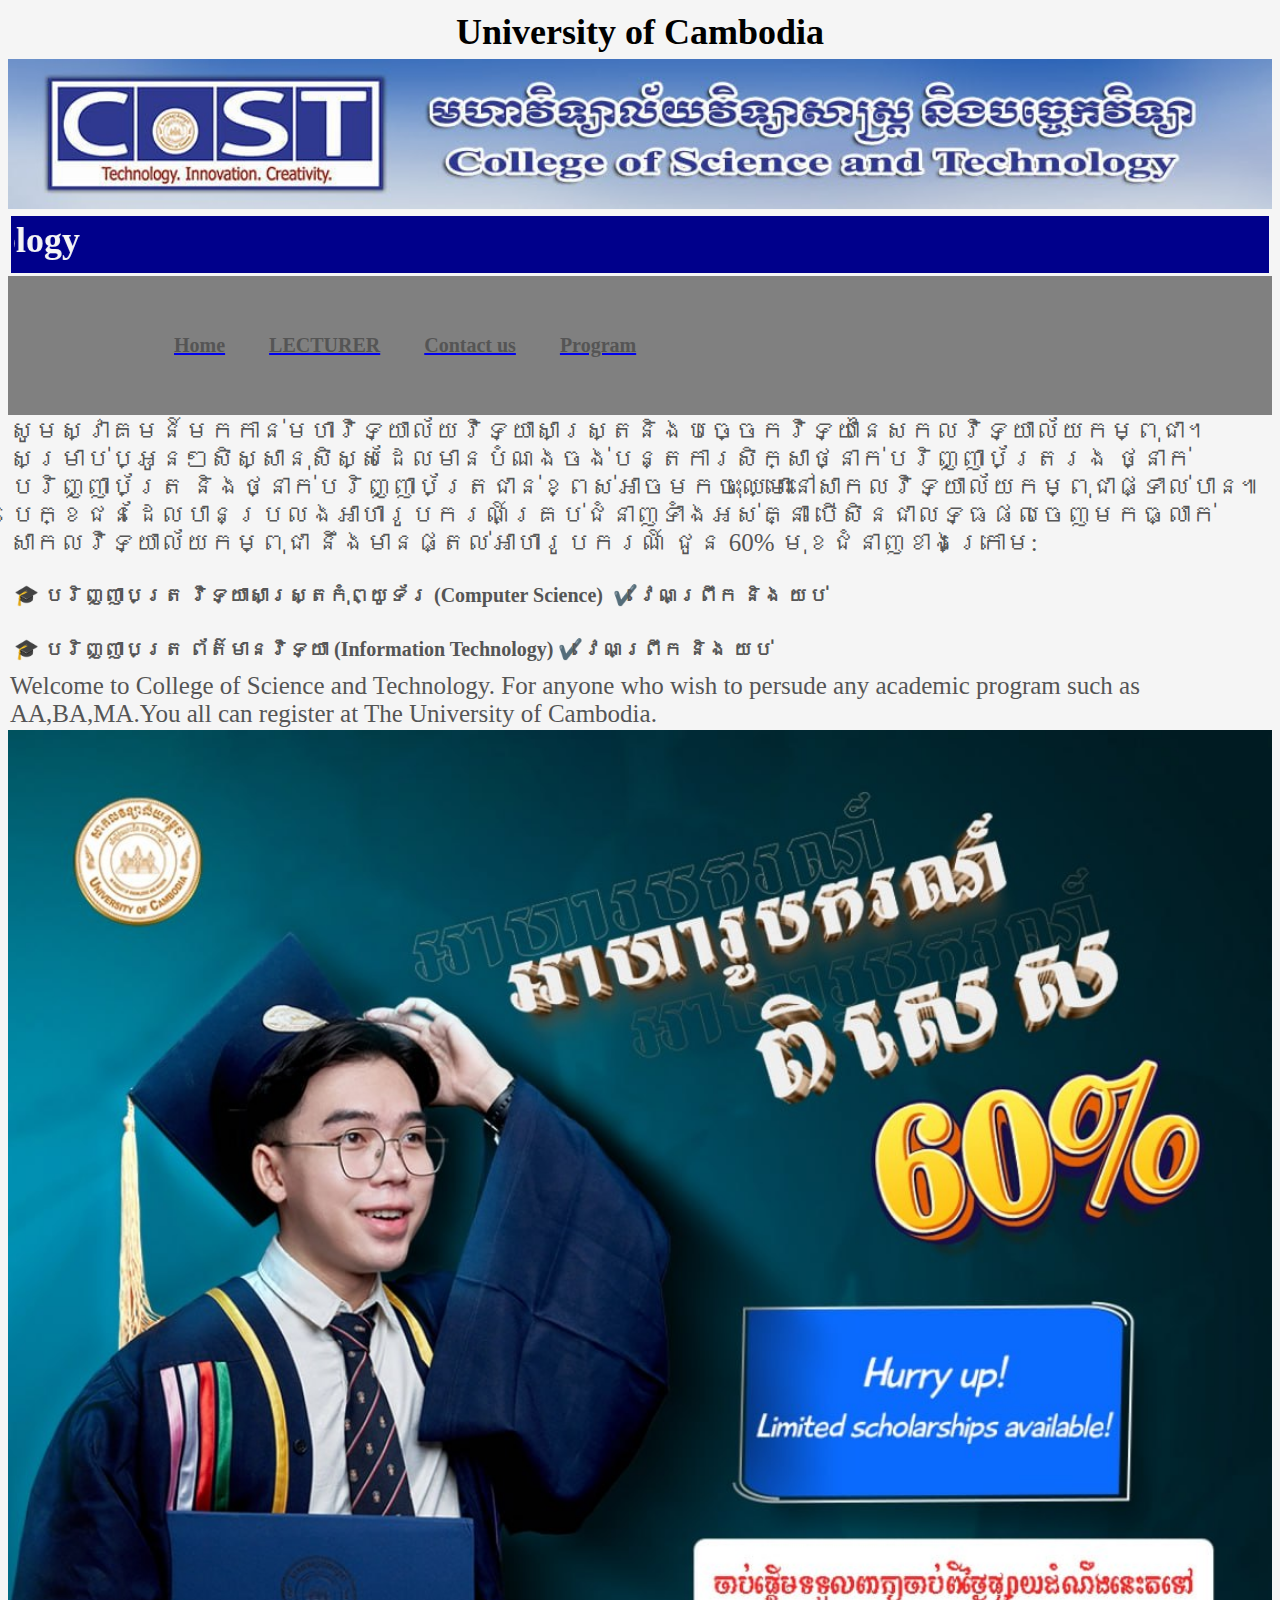
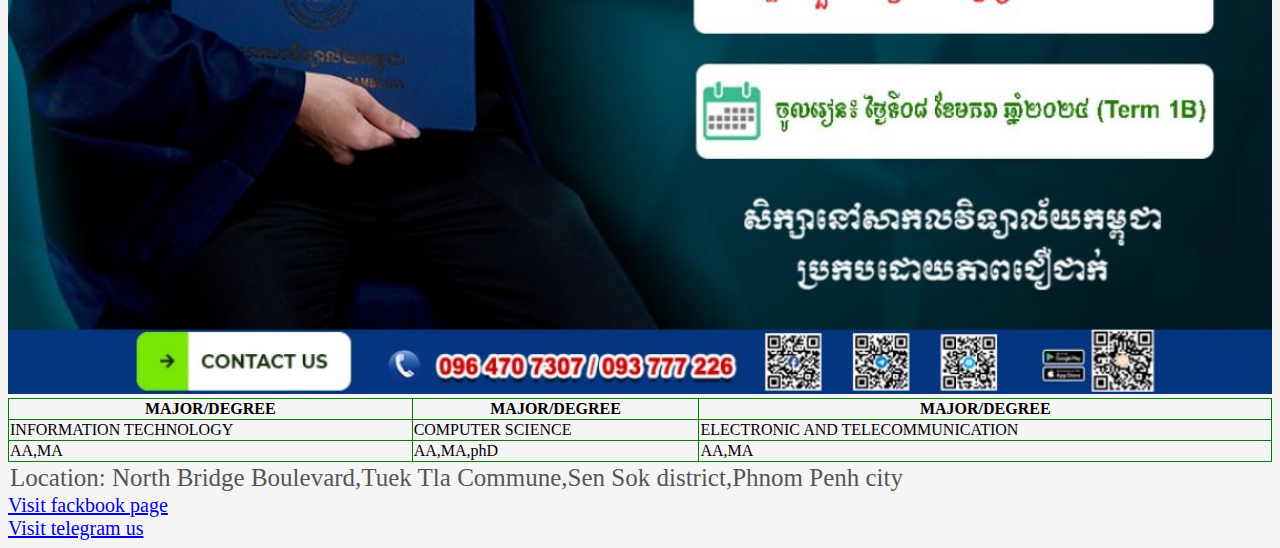
<file: index.html>
<!DOCTYPE html>
<html>
    <head>
        <link rel="stylesheet" href="style.css">
        <meta charset="UTF-8">
        <meta name="viewport" content="width=device-width, initial-scale=1.0">
        <title>
            College of Science and Technology
        </title>
    </head>
    <h1 style="color:black;
    text-align: center;"> 
 University of Cambodia 
</h1>
    <body style="background-color:whitesmoke">
        <img src="images/banner.jpg" style="width:100%">
        <h1 style="color:whitesmoke;background-color:darkblue;"><marquee behavior="scroll" direction="right" scrollamount="8"><img src="images/cost.jpg " alt="Assigment" style="width:97px;height:27px;">Welcome to College of Science and Technology</marquee></h1>
      <header class="top-page">
       <nav class="navigation containner-width">
        <ul class="nav-lists">
         <li><a href="index.html"><h4>Home</h4></a></li>
          <li><a href="page.html"><h4>LECTURER</h4></a></li>
          <li><a href="https://uc.edu.kh/"><h4>Contact us</h4></a></li>
         <li><a href="about1.html"><h4>Program</h4><i class="fas fa-caret-down"></i></a></li>
        </ul>
        </nav>
        </header>
       
        <p>សូមស្វាគមន៍មកកាន់មហាវិទ្យាល័យវិទ្យាសាស្ត្រនិងបច្ចេកវិទ្យានៃសកលវិទ្យាល័យកម្ពុជា។ សម្រាប់ប្អូនៗសិស្សានុសិស្សដែលមានបំណងចង់បន្តការសិក្សាថ្នាក់បរិញ្ញាប័ត្ររង ថ្នាក់បរិញ្ញាប័ត្រ និងថ្នាក់បរិញ្ញាប័ត្រជាន់ខ្ពស់អាចមកចុះឈ្មោះនៅសាកលវិទ្យាល័យកម្ពុជាផ្ទាល់បាន៕ 
            បេក្ខជនដែលបានប្រលងអាហារូបករណ៍គ្រប់ជំនាញទាំងអស់គ្នា 
    បើសិនជាលទ្ធផលចេញមកធ្លាក់ សាកលវិទ្យាល័យកម្ពុជា នឹងមានផ្តល់អាហារូបករណ៍
    ជូន 60% មុខជំនាញខាងក្រោម:</p>
    <br>
   <li><h4>🎓 បរិញ្ញាបត្រ វិទ្យាសាស្ត្រកុំព្យូទ័រ (Computer Science)​ ​   ✔️វេណព្រឹក និង យប់</h4></li>
   <br>
   <li><h4>🎓 បរិញ្ញាបត្រ ព័ត៌មានវិទ្យា (Information Technology)​​ ✔️វេណព្រឹក និង យប់</h4></li>
</p>
        <p> Welcome to College of Science and Technology. For anyone who wish to persude any academic program such as AA,BA,MA.You all can register at The University of Cambodia.  </p>
        <img src="images/1.jpg" alt="" style="width: 100%;">   

<table style="width:100%;">
  <tr>
    <th>MAJOR/DEGREE</th>
    <th>MAJOR/DEGREE</th>
  <th>MAJOR/DEGREE</th>
  </tr>
  <tr>
    <td>INFORMATION TECHNOLOGY</td>
    <td>COMPUTER SCIENCE</td>
    <td>ELECTRONIC AND TELECOMMUNICATION</td>
  </tr>
  <tr>
    <td>AA,MA</td>
    <td>AA,MA,phD</td>
    <td>AA,MA</td>
  </tr>
</table>

<p>Location: North Bridge Boulevard,Tuek Tla Commune,Sen Sok district,Phnom Penh city</p>
<a href="https://www.facebook.com/universityofcambodiaCoST"> Visit fackbook page </a><br>
<a href="https://l.facebook.com/l.php?u=http%3A%2F%2Ft.me%2FUCCommunityNetwork%3Ffbclid%3DIwAR3cgIWamB9fmAMh7qh6M7GGfpLsqu8KvzSbqpSr9xdDf73hfKFmCVNT2KU&h=AT2B1zMCamcJsMYFVbNe5a5LY3dDiAW6FmC3vuVlBSZ1JQVSQnyPU8U8BhCGJvQzxN0oXA0ZhDcSZ03eSU-ChcsjAKfUp3riFUlzU3I32XvwAuZgwP2AUAzKoibcIIXFq9DsCQ"> Visit telegram us </a>
</body>
</html>
</file>
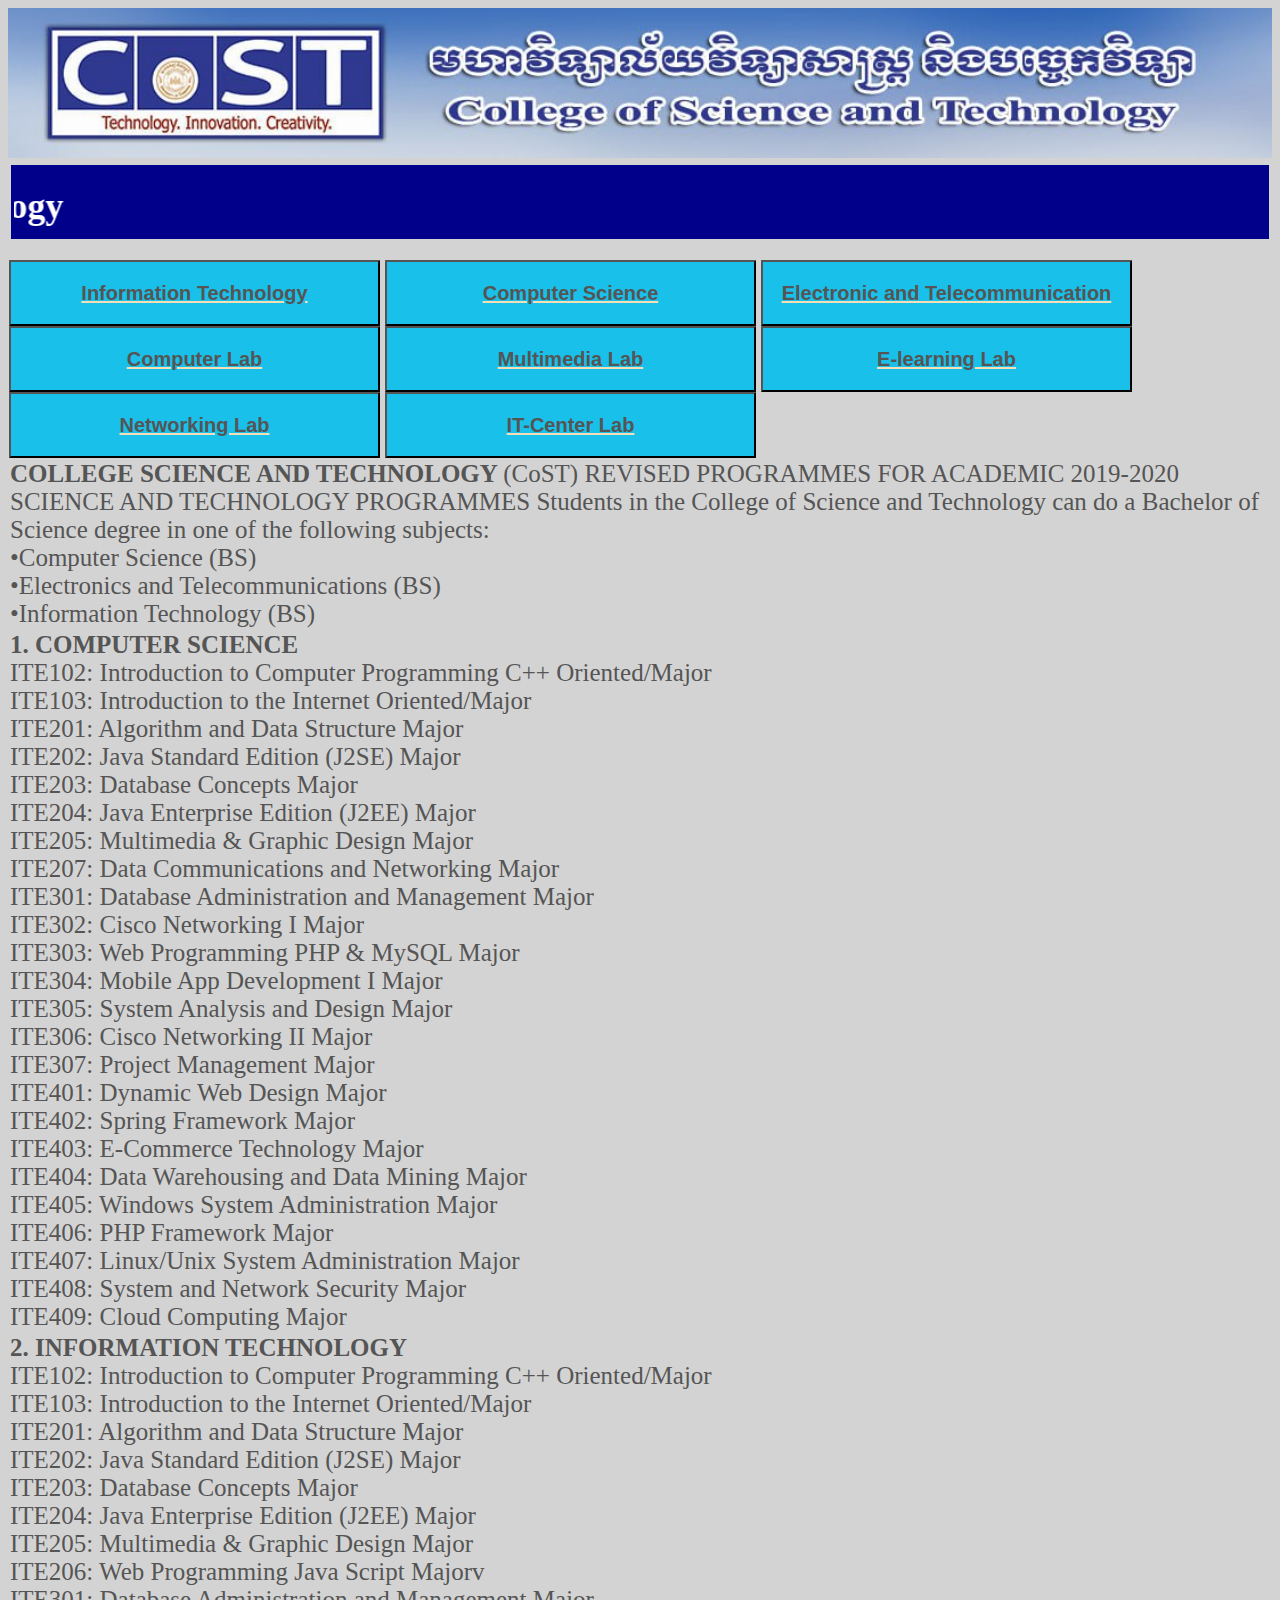
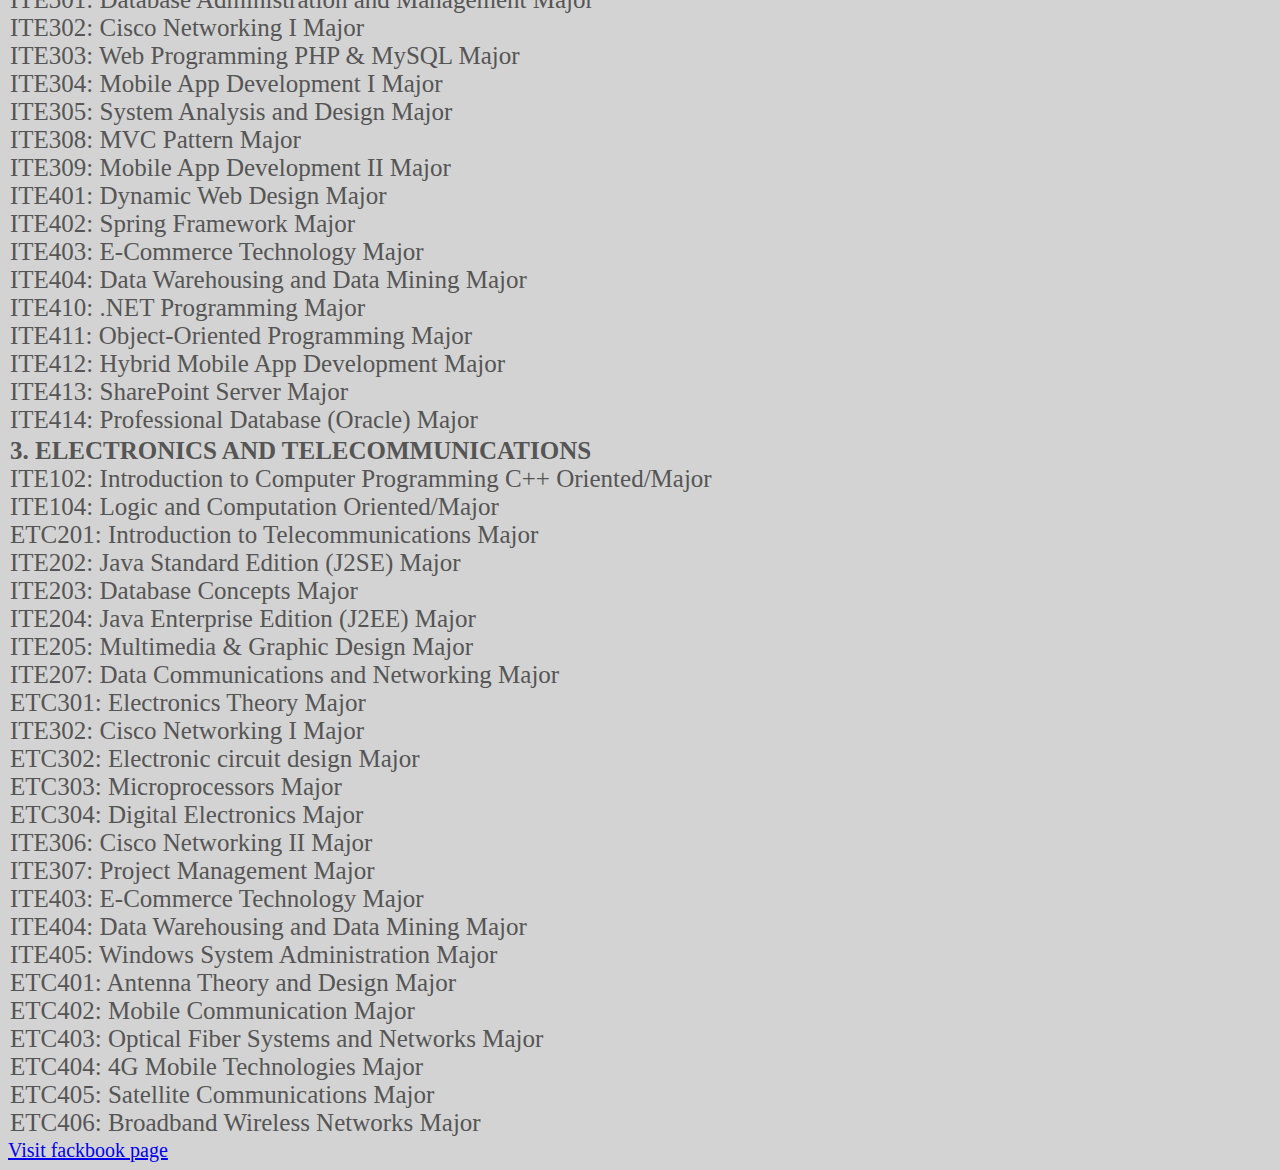
<file: about1.html>
<!DOCTYPE html>
<html>
<head>
<body>
     <title>COMPUTER LAP</title>
<link rel="stylesheet" href="style.css">
<link rel="stylesheet" href="index.html">
<link rel="stylesheet" href="page.html">
<body style="background-color:lightgray;">
 <img src="images/banner.jpg" style="width:100%">
 <h1 style="color:white;background-color:darkblue;"><marquee behavior="scroll" direction="right" scrollamount="6"><img src="images/cost.jpg " alt="Assigment 4" style="width:100px;height:50px;">Welcome to College of Science and Technology</marquee></h1>
<br> 
 
 <button><a href="IT.html"><h4>Information Technology</h4></a></button>
 <button><a href="CS.html"><h4>Computer Science</h4></a></button>
 <button><a href="ETC.html"><h4>Electronic and Telecommunication</h4></a></button>
 <button><a href="about.html"><h4>Computer Lab</h4></a></button>
 <button><a href="Lab1.html"><h4>Multimedia Lab</h4></a></button>
 <button><a href="Lab2.html"><h4>E-learning Lab</h4></a></button>
 <button><a href="Lab3.html"><h4>Networking Lab</h4></a></button>
 <button><a href="Lab4.html"><h4>IT-Center Lab</h4></a></button>
 <div>
    <P> 
        <b>COLLEGE SCIENCE AND TECHNOLOGY </b>(CoST) REVISED  PROGRAMMES FOR ACADEMIC 2019-2020

SCIENCE AND TECHNOLOGY PROGRAMMES

Students in the College of Science and Technology can do a Bachelor of Science degree in one of the following subjects:<br>
•Computer Science (BS)<br>
•Electronics and Telecommunications (BS)<br>
•Information Technology (BS)

</div>
    <div>
    <p>
       <b> 1. COMPUTER SCIENCE</b><br>

ITE102: Introduction to Computer Programming C++ Oriented/Major<br>
ITE103: Introduction to the Internet Oriented/Major<br>
ITE201: Algorithm and Data Structure Major<br>
ITE202: Java Standard Edition (J2SE) Major<br>
ITE203: Database Concepts Major<br>
ITE204: Java Enterprise Edition (J2EE) Major<br>
ITE205: Multimedia & Graphic Design Major<br>
ITE207: Data Communications and Networking Major<br>
 
ITE301: Database Administration and Management Major<br>
ITE302: Cisco Networking I Major<br>
ITE303: Web Programming PHP & MySQL Major<br>
ITE304: Mobile App Development I Major<br>
ITE305: System Analysis and Design Major<br>
ITE306: Cisco Networking II Major<br>
ITE307: Project Management Major<br>
 
ITE401: Dynamic Web Design Major<br>
ITE402: Spring Framework Major<br>
ITE403: E-Commerce Technology Major<br>
ITE404: Data Warehousing and Data Mining  Major<br>
ITE405: Windows System Administration Major<br>
ITE406: PHP Framework Major<br>
ITE407: Linux/Unix System Administration Major<br>
ITE408: System and Network Security Major<br>
ITE409: Cloud Computing Major<br>

      <div>
        <p>
            <b>2. INFORMATION TECHNOLOGY</b><br>

            ITE102: Introduction to Computer Programming C++ Oriented/Major<br>
            ITE103: Introduction to the Internet  Oriented/Major<br>
            ITE201: Algorithm and Data Structure Major<br>
            ITE202: Java Standard Edition (J2SE) Major<br>
            ITE203: Database Concepts Major<br>
            ITE204: Java Enterprise Edition (J2EE) Major<br>
            ITE205: Multimedia & Graphic Design Major<br>
            ITE206: Web Programming Java Script Majorv<br>
             
            ITE301: Database Administration and Management Major<br>
            ITE302: Cisco Networking I Major<br>
            ITE303: Web Programming PHP & MySQL Major<br>
            ITE304: Mobile App Development I Major<br>
            ITE305: System Analysis and Design Major<br>
            ITE308: MVC Pattern Major<br>
            ITE309: Mobile App Development II Major<br>
             
            ITE401: Dynamic Web Design Major<br>
            ITE402: Spring Framework Major<br>
            ITE403: E-Commerce Technology Major<br>
            ITE404: Data Warehousing and Data Mining  Major<br>
            ITE410: .NET Programming  Major<br>
            ITE411: Object-Oriented Programming Major<br>
            ITE412: Hybrid Mobile App Development Major<br>
            ITE413: SharePoint Server Major<br>
            ITE414: Professional Database (Oracle) Major<br>
</p>
<div>
    <p>
        <b>3. ELECTRONICS AND TELECOMMUNICATIONS</b><br>

 
ITE102: Introduction to Computer Programming C++ Oriented/Major<br>
ITE104: Logic and Computation Oriented/Major<br>
ETC201: Introduction to Telecommunications Major<br>
ITE202: Java Standard Edition (J2SE) Major<br>
ITE203: Database Concepts Major<br>
ITE204: Java Enterprise Edition (J2EE) Major<br>
ITE205: Multimedia & Graphic Design Major<br>
ITE207: Data Communications and Networking Major<br>
ETC301: Electronics Theory Major<br>
ITE302: Cisco Networking I Major<br>
ETC302: Electronic circuit design  Major<br>
ETC303: Microprocessors Major<br>
ETC304: Digital Electronics  Major<br>
ITE306: Cisco Networking II Major<br>
ITE307: Project Management  Major<br>
 
ITE403: E-Commerce Technology Major<br>
ITE404: Data Warehousing and Data Mining  Major<br>
ITE405: Windows System Administration  Major<br>
ETC401: Antenna Theory and Design  Major<br>
ETC402: Mobile Communication  Major<br>
ETC403: Optical Fiber Systems and Networks  Major<br>
ETC404: 4G Mobile Technologies  Major<br>
ETC405: Satellite Communications  Major<br>
ETC406: Broadband Wireless Networks Major<br>
    </p>
</div>    
<a href="https://www.facebook.com/universityofcambodiaCoST"> Visit fackbook page </a><br>        
</head>

</body>
</html>
</file>
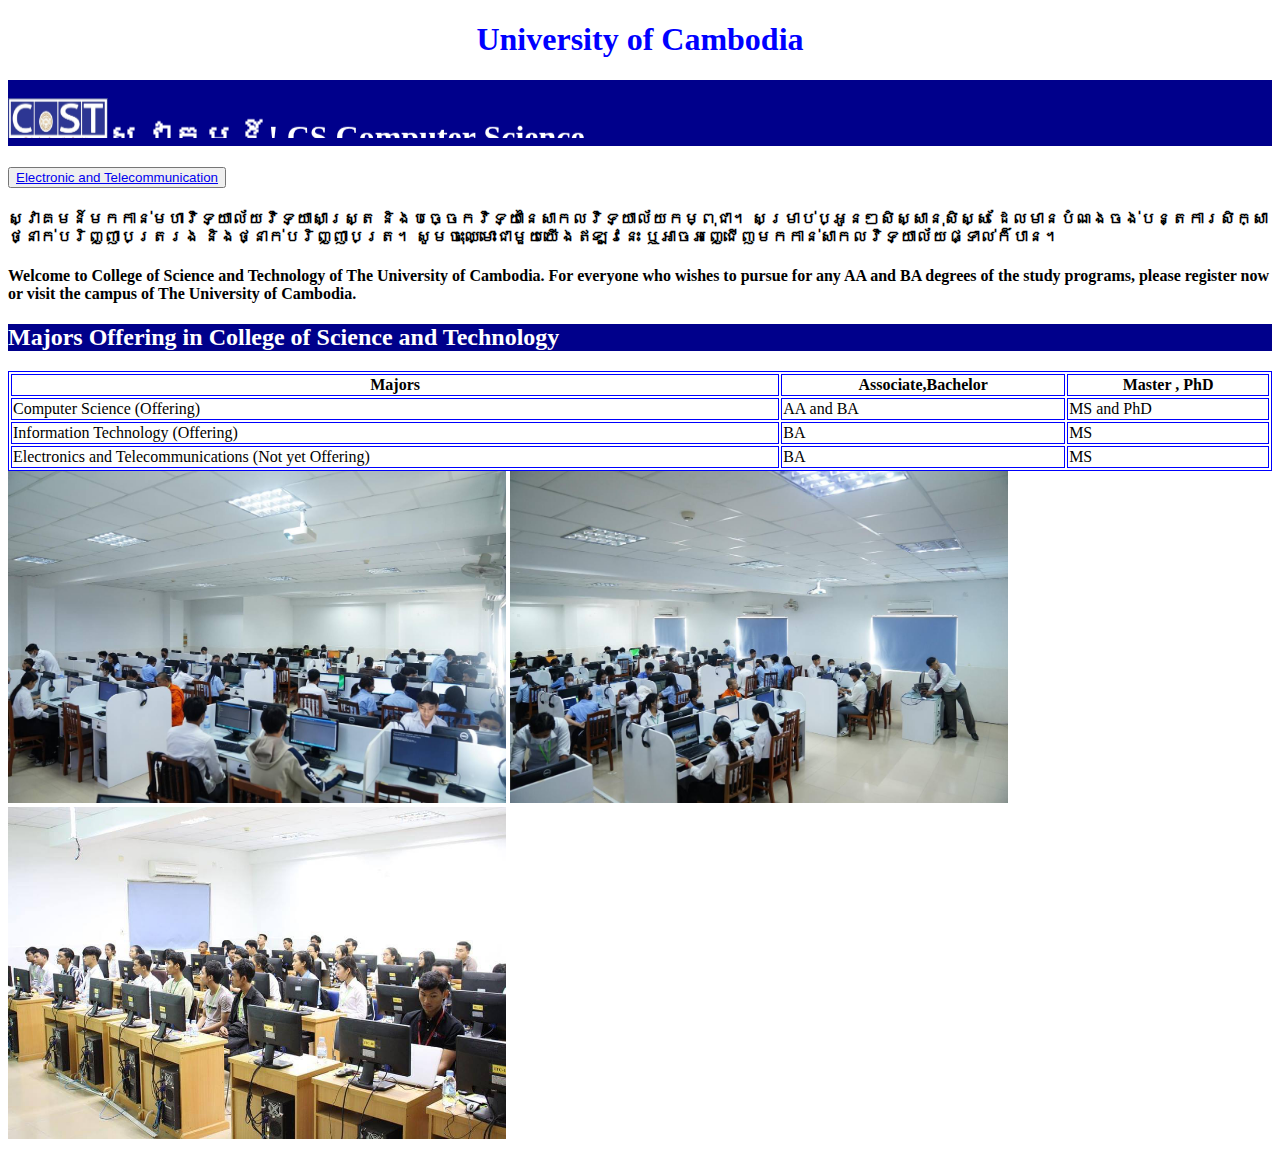
<file: CS.html>
<!DOCTYPE html>
<html>
<head>
     <title>Computer Science</title>
</head>
<body>
    <h1 style="color:blue;
text-align: center;"> 
University of Cambodia 
</h1>
        
<h1 style="color:white;background-color:darkblue;"><marquee behavior="scroll" direction="up" scrollamount="5"><img src="images/cost.jpg" alt="Assigment 4" style="width:100px;height:50px;">ស្វាគមន៍!  CS Computer Science</marquee></h1>
<button><a href="ETC.html">Electronic and Telecommunication</a></button><br>
<p><h4>
ស្វាគមន៍មកកាន់មហាវិទ្យាល័យវិទ្យាសាស្ត្រ និងបច្ចេកវិទ្យានៃសាកលវិទ្យាល័យកម្ពុជា។ សម្រាប់ប្អូនៗសិស្សានុសិស្ស ដែលមានបំណងចង់បន្តការសិក្សាថ្នាក់បរិញ្ញាបត្ររង និងថ្នាក់បរិញ្ញាបត្រ។ 
សូមចុះឈ្មោះជាមួយយើងឥឡូវនេះ ឬអាចអញ្ជើញមកកាន់សាកលវិទ្យាល័យផ្ទាល់ក៏បាន។</h4>
</p>
<p><h4>
Welcome to College of Science and Technology of The University of Cambodia. For everyone who wishes to pursue for any AA and BA degrees of the study programs, please register now or visit the campus of The University of Cambodia.</h4>
</p>
<h2 style="color:white;background-color:darkblue;"> Majors Offering in College of Science and Technology  </h2>
<head>
        <style>
            table,
            th,
            td {
                border: 1px solid blue;
            }
        </style>
    </head>
    <table style="width:100%">
        <tr>
            <th>Majors</th>
            <th>Associate,Bachelor</th>
            <th>Master , PhD</th>
        </tr>
        <tr>
            <td>Computer Science  (Offering)</td>
            <td>AA and BA</td>
            <td>MS and PhD</td>
        </tr>
		 <tr>
            <td>Information Technology (Offering) </td>
            <td>BA</td>
            <td>MS</td>
        </tr>
		  </tr>
		 <tr>
            <td>Electronics and Telecommunications (Not yet Offering)</td>
            <td>BA</td>
            <td>MS</td>
        </tr>
    </table>
    <img src="images/5.png" width="498" hight="100">
<img src="images/6.png" width="498" hight="100">
<img src="images/7.png" width="498" hight="100">

</body>
</html>
</file>
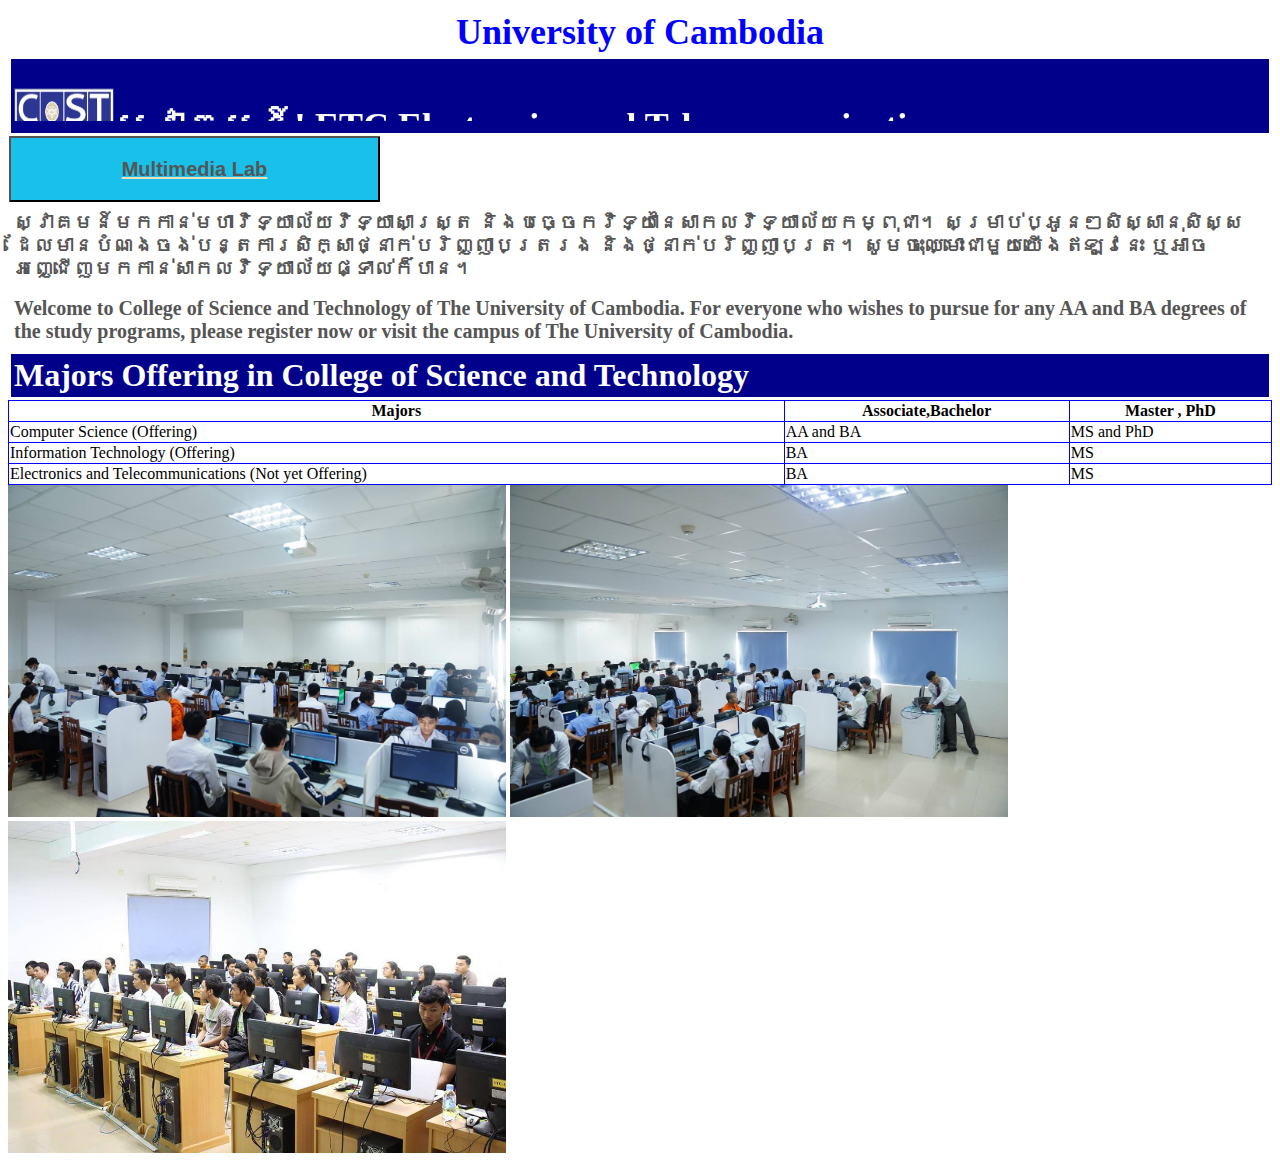
<file: ETC.html>
<!DOCTYPE html>
<html>
<head>
     <title>Electronics and Telecommunications</title>
     <link rel="stylesheet" href="style.css">
</head>
<body>
    <h1 style="color:blue;
    text-align: center;"> 
    University of Cambodia 
    </h1>
            
<h1 style="color:white;background-color:darkblue;"><marquee behavior="scroll" direction="up" scrollamount="4"><img src="images/cost.jpg" alt="Assigment 4" style="width:100px;height:50px;">ស្វាគមន៍!  ETC Electronics and Telecommunications</marquee></h1>
<button><a href="Lab1.html"><h4>Multimedia Lab</h4></a></button>
<p><h4>
ស្វាគមន៍មកកាន់មហាវិទ្យាល័យវិទ្យាសាស្ត្រ និងបច្ចេកវិទ្យានៃសាកលវិទ្យាល័យកម្ពុជា។ សម្រាប់ប្អូនៗសិស្សានុសិស្ស ដែលមានបំណងចង់បន្តការសិក្សាថ្នាក់បរិញ្ញាបត្ររង និងថ្នាក់បរិញ្ញាបត្រ។ 
សូមចុះឈ្មោះជាមួយយើងឥឡូវនេះ ឬអាចអញ្ជើញមកកាន់សាកលវិទ្យាល័យផ្ទាល់ក៏បាន។</h4>
</p>
<p><h4>
Welcome to College of Science and Technology of The University of Cambodia. For everyone who wishes to pursue for any AA and BA degrees of the study programs, please register now or visit the campus of The University of Cambodia.</h4>
</p>
<h2 style="color:white;background-color:darkblue;"> Majors Offering in College of Science and Technology  </h2>
<head>
        <style>
            table,
            th,
            td {
                border: 1px solid blue;
            }
        </style>
    </head>
    <table style="width:100%">
        <tr>
            <th>Majors</th>
            <th>Associate,Bachelor</th>
            <th>Master , PhD</th>
        </tr>
        <tr>
            <td>Computer Science  (Offering)</td>
            <td>AA and BA</td>
            <td>MS and PhD</td>
        </tr>
		 <tr>
            <td>Information Technology (Offering) </td>
            <td>BA</td>
            <td>MS</td>
        </tr>
		  </tr>
		 <tr>
            <td>Electronics and Telecommunications (Not yet Offering)</td>
            <td>BA</td>
            <td>MS</td>
        </tr>
    </table>
    <img src="images/5.png" width="498" hight="100">
<img src="images/6.png" width="498" hight="100">
<img src="images/7.png" width="498" hight="100">
</body>
</html>
</file>
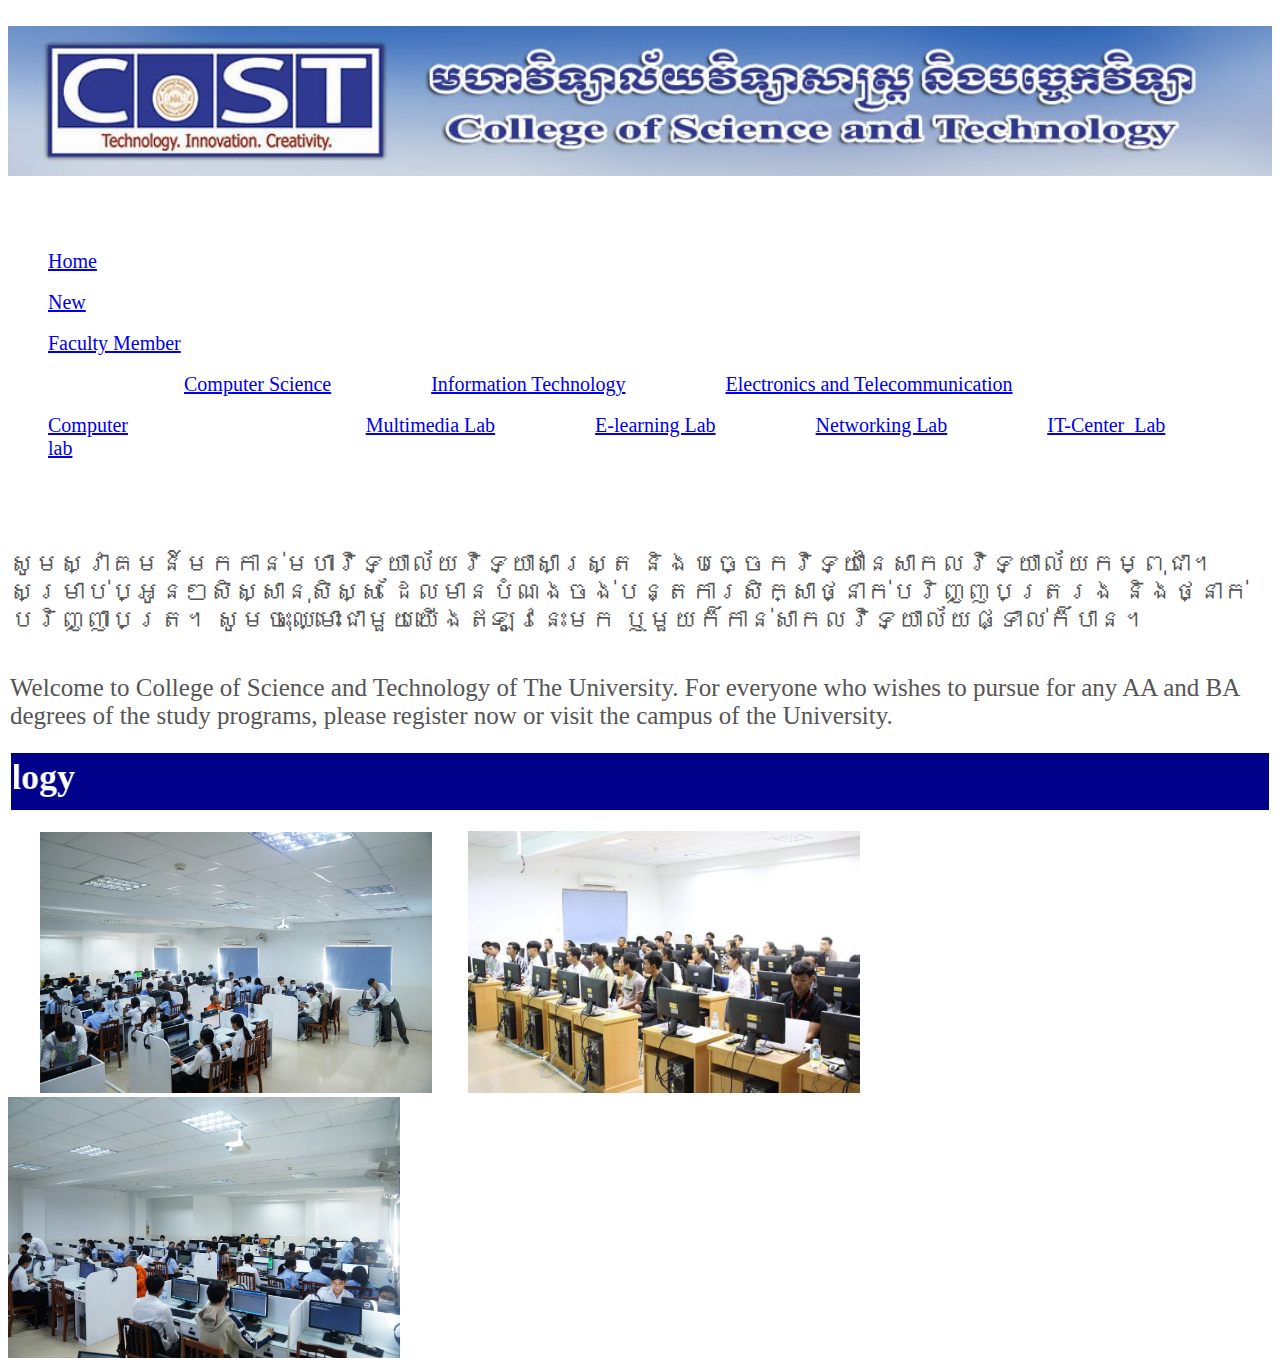
<file: index1.html>
<!DOCTYPE html>
<html>
    <head>
        <title>UC-Cost</title>
        <meta charset="utf-8">
        <meta name="viewport" content="width=device-width">
<link rel="stylesheet" href="style.css">
<link rel="stylesheet" href="index.html">
    </head>
    <body>
        <img src="images/banner.jpg" width="100%">
        <nav>
            <ul>
                <li><a href="index.html">Home</a></li>
                <li><a href="about.html">New</a></li>
                <li><a href="https://cost.uc.edu.kh/">Faculty Member</a></li>
             
                    <ul class="dropdown">
                        <a href="program/CS.html">Computer Science</a>
                        <a href="program/IT.html">Information Technology</a>
                        <a href="program/ETC.html">Electronics and Telecommunication</a>
                    </ul>
                </li>
                <li><a href="index1.html">Computer lab</a>
                    <ul class="dropdown">
                        <a href="computer lab/Lab1.html">Multimedia Lab</a>
                        <a href="computer lab/Lab2.html">E-learning Lab</a>
                        <a href="computer lab/Lab3.html">Networking Lab</a>
                        <a href="computer lab/Lab4.html">IT-Center  Lab</a>
                    </ul>
                </li>
            </ul>
        </nav>
         <br>
        <p>សូមស្វាគមន៍៍មកកាន់មហាវិទ្យាល័យវិទ្យាសាស្រ្ត និងបច្ចេកវិទ្យានៃសាកលវិទ្យាល័យកម្ពុជា។ សម្រាប់ប្អូនៗសិស្សានុសិស្ស ដែលមានបំណងចង់បន្តការសិក្សាថ្នាក់បរិញ្ញបត្ររង និងថ្នាក់បរិញ្ញាបត្រ។ សូមចុះឈ្មោះជាមួយយើងឥឡូវនេះមក ឬមួយក៏កាន់សាកលវិទ្យាល័យផ្ទាល់ក៏បាន។</p> <br>
        <p>Welcome to College of Science and Technology of The University. For everyone who wishes to pursue for any AA and BA degrees of the study programs, please register now or visit the campus of the University.</p><br>
        <h1 style="color: white; background-color: darkblue;"><marquee behavior="scroll" direction="right" scrollamount="8"><img src="images/cost.jpg" alt="Assignment" width="98px" height="30px">សូមស្វាគមន៍! IT Women in College of Science and Technology</marquee></h1>
        <br>
        <img src="images/6.png" width="31%">
        <img src="images/7.png" width="31%">
        <img src="images/5.png" width="31%">
</file>
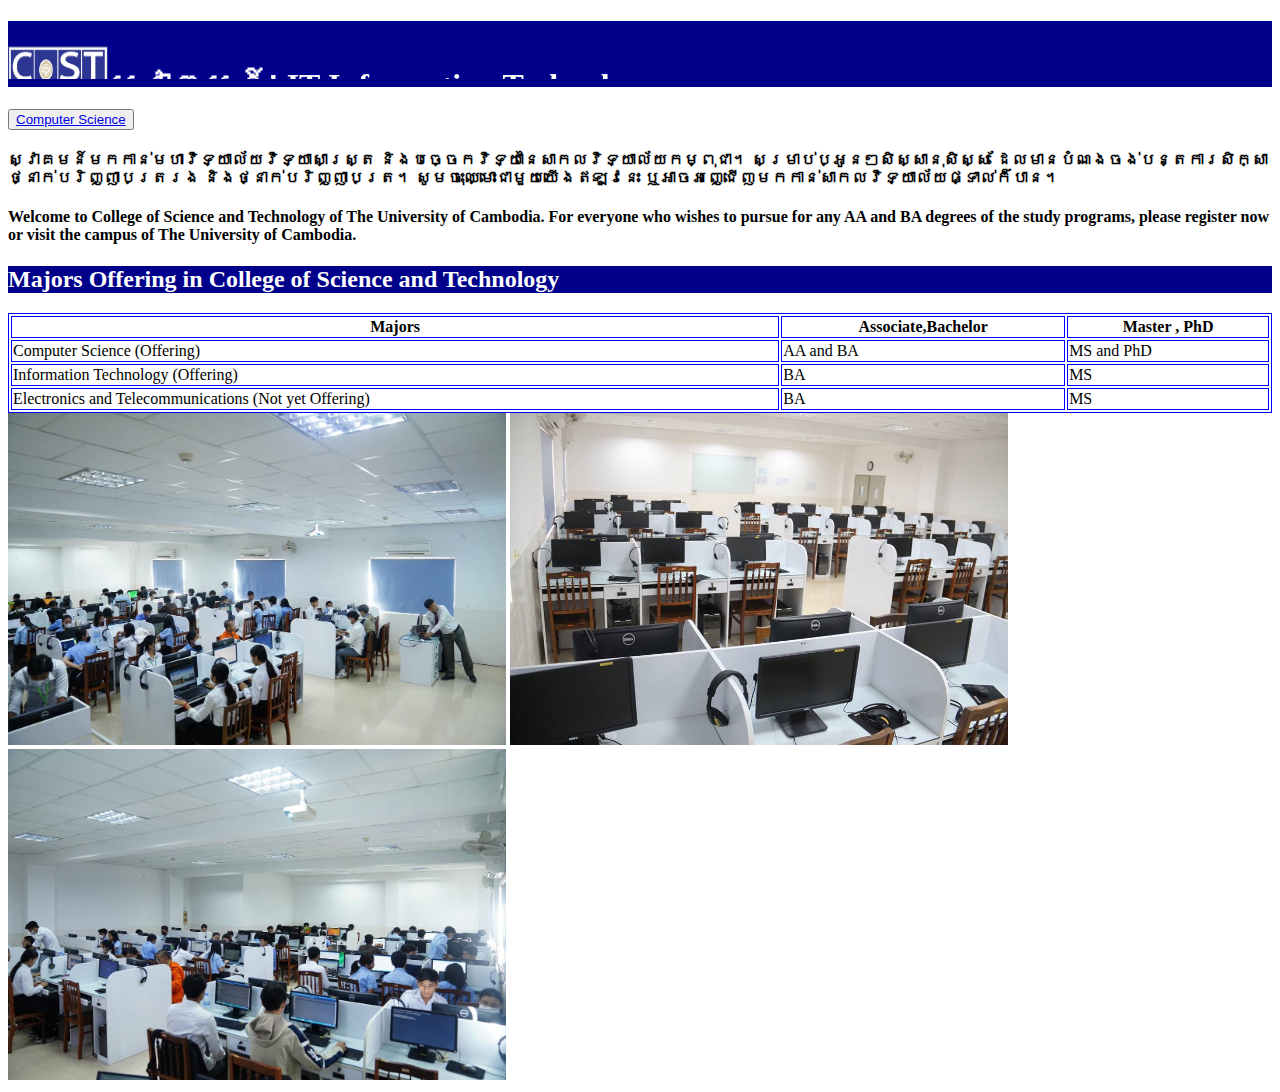
<file: IT.html>
<!DOCTYPE html>
<html>
<head>
     <title>Information Technology</title>
</head>
<body>
 
<h1 style="color:white;background-color:darkblue;"><marquee behavior="scroll" direction="up" scrollamount="4"><img src="images/cost.jpg" alt="Assigment 4" style="width:100px;height:50px;">ស្វាគមន៍!  IT Information Technology</marquee></h1>
<button><a href="CS.html">Computer Science</a></button><br>
<p>
<h4>ស្វាគមន៍មកកាន់មហាវិទ្យាល័យវិទ្យាសាស្ត្រ និងបច្ចេកវិទ្យានៃសាកលវិទ្យាល័យកម្ពុជា។ សម្រាប់ប្អូនៗសិស្សានុសិស្ស ដែលមានបំណងចង់បន្តការសិក្សាថ្នាក់បរិញ្ញាបត្ររង និងថ្នាក់បរិញ្ញាបត្រ។ 
សូមចុះឈ្មោះជាមួយយើងឥឡូវនេះ ឬអាចអញ្ជើញមកកាន់សាកលវិទ្យាល័យផ្ទាល់ក៏បាន។</h4>
</p>
<p><h4>
Welcome to College of Science and Technology of The University of Cambodia. For everyone who wishes to pursue for any AA and BA degrees of the study programs, please register now or visit the campus of The University of Cambodia.</h4>
</p>
<h2 style="color:white;background-color:darkblue;"> Majors Offering in College of Science and Technology  </h2>
    <style>
        table,
        th,
        td {
            border: 1px solid blue;
            border-color:blue;
            
        }
    </style>
    <table style="width:100%">
        <tr>
            <th>Majors</th>
            <th>Associate,Bachelor</th>
            <th>Master , PhD</th>
        </tr>
        <tr>
            <td>Computer Science  (Offering)</td>
            <td>AA and BA</td>
            <td>MS and PhD</td>
        </tr>
		 <tr>
            <td>Information Technology (Offering) </td>
            <td>BA</td>
            <td>MS</td>
        </tr>
		  </tr>
		 <tr>
            <td>Electronics and Telecommunications (Not yet Offering)</td>
            <td>BA</td>
            <td>MS</td>
        </tr>
    </table>
    <img src="images/6.png" width="498" hight="98">
    <img src="images/10.jpg"width="498" hight="98">
    <img src="images/5.png" width="498" hight="98">	
</body>
</head>
</html>
</file>
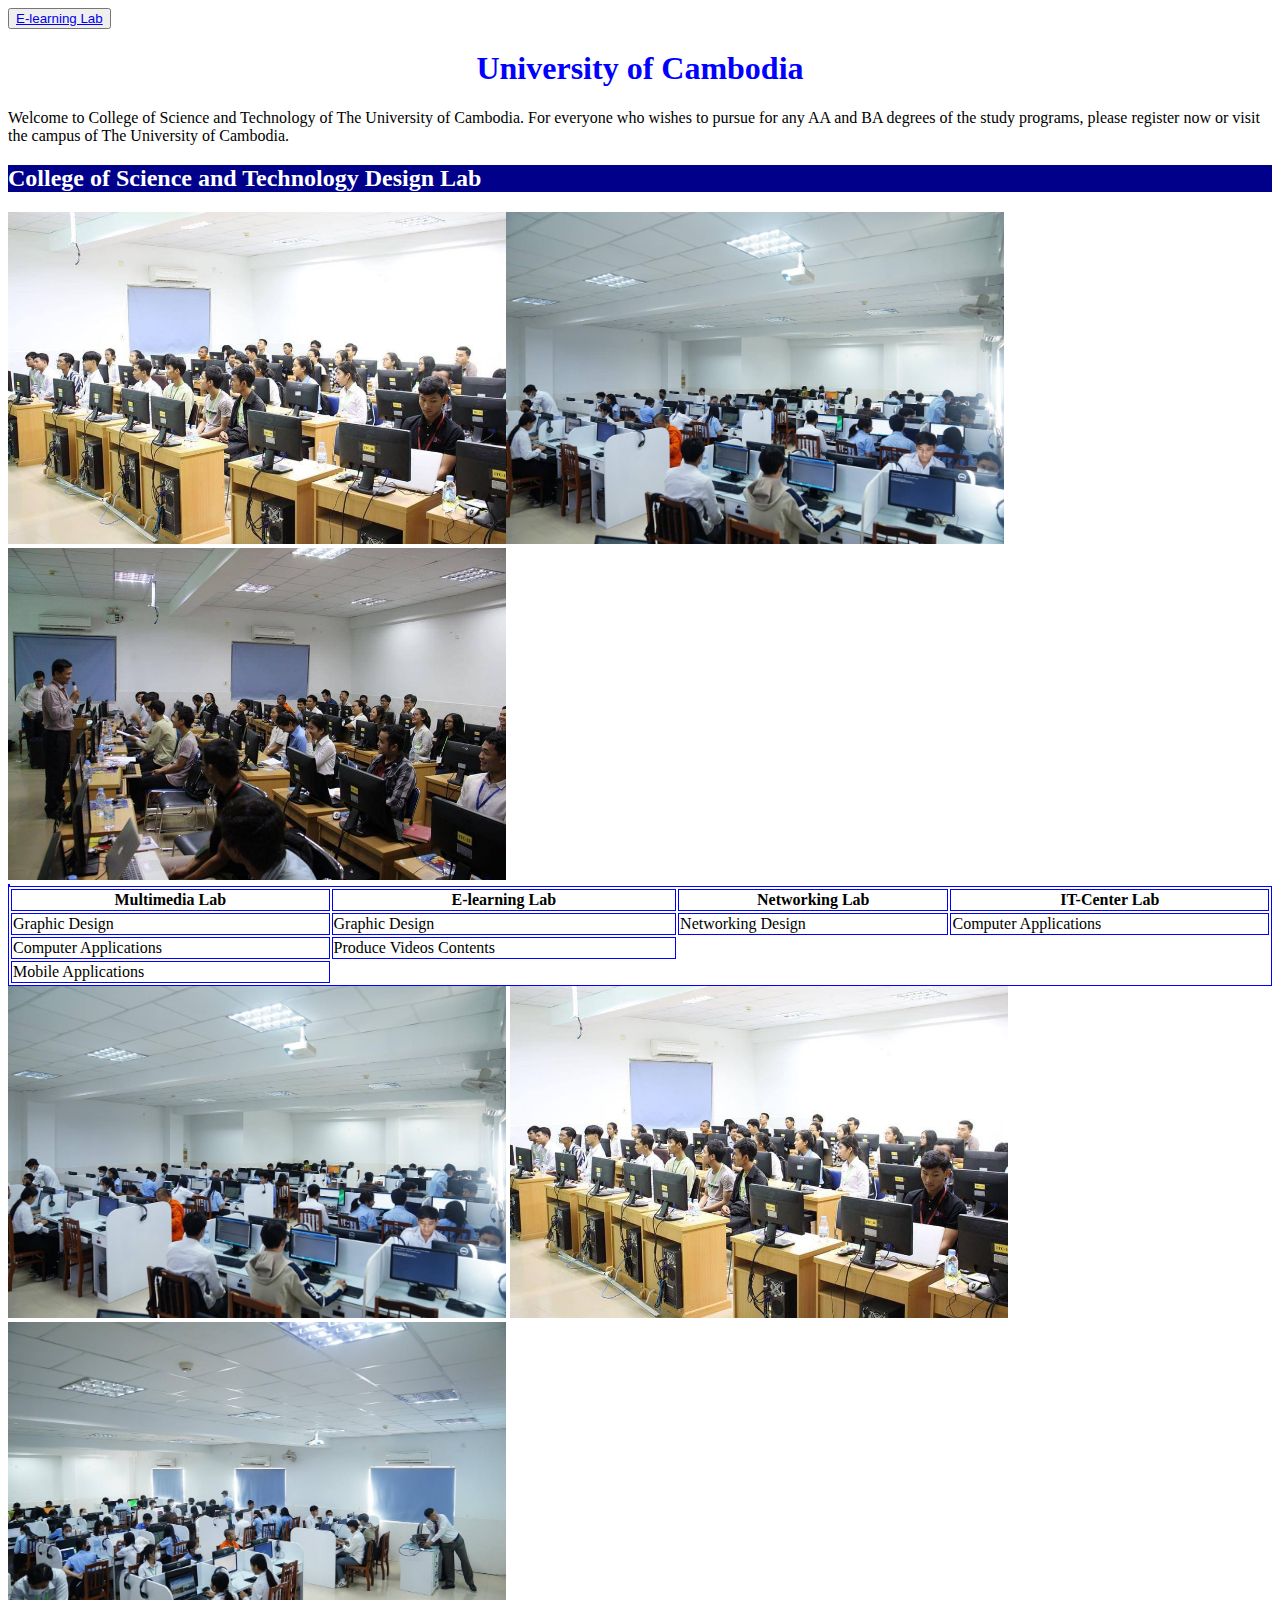
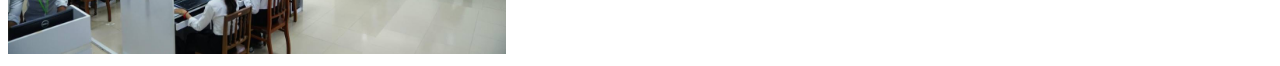
<file: Lab1.html>
<!DOCTYPE html>
<html>
<head>
     <title>Computer Lab1</title>
<body>
    <button><a href="Lab2.html">E-learning Lab</a></button><br>
    <h1 style="color:blue;
text-align: center;"> 
University of Cambodia 
</h1>
        
<p>
Welcome to College of Science and Technology of The University of Cambodia. For everyone who wishes to pursue for any AA and BA degrees of the study programs, please register now or visit the campus of The University of Cambodia.
</p>
<h2 style="color:white;background-color:darkblue;"> College of Science and Technology Design Lab </h2>
<table border="1" bordercolor="red" bgcolor="lightgrey">
<img src="images/7.png" alt="#"style=">
<img src="images/6.png" width="498" hight="100">
<img src="images/5.png" width="498" hight="100">
<img src="images/8.png" width="498" hight="100">


        <style>
            table,
            th,
            td {
                border: 1px solid blue;
            }
        </style>
        <table style="width: 100%;">

        <tr>
            <th>Multimedia Lab</th>
            <th>E-learning Lab</th>
            <th>Networking Lab</th>
			<th>IT-Center Lab</th>
        </tr>
        <tr>
            <td rowspan="1">Graphic Design</td>
            <td>Graphic Design</td>
            <td>Networking Design</td>
			<td>Computer Applications</td>
        </tr>
        <tr>
            <td>Computer Applications</td>
            <td>Produce Videos Contents</td>
        </tr>
        <tr>
            <td colspan="1">Mobile Applications</td>
        </tr>
    </table>
    <img src="images/5.png" width="498" hight="100">
<img src="images/7.png" width="498" hight="100">
<img src="images/6.png" width="498" hight="100">

</body>
</head>
</html>
</file>
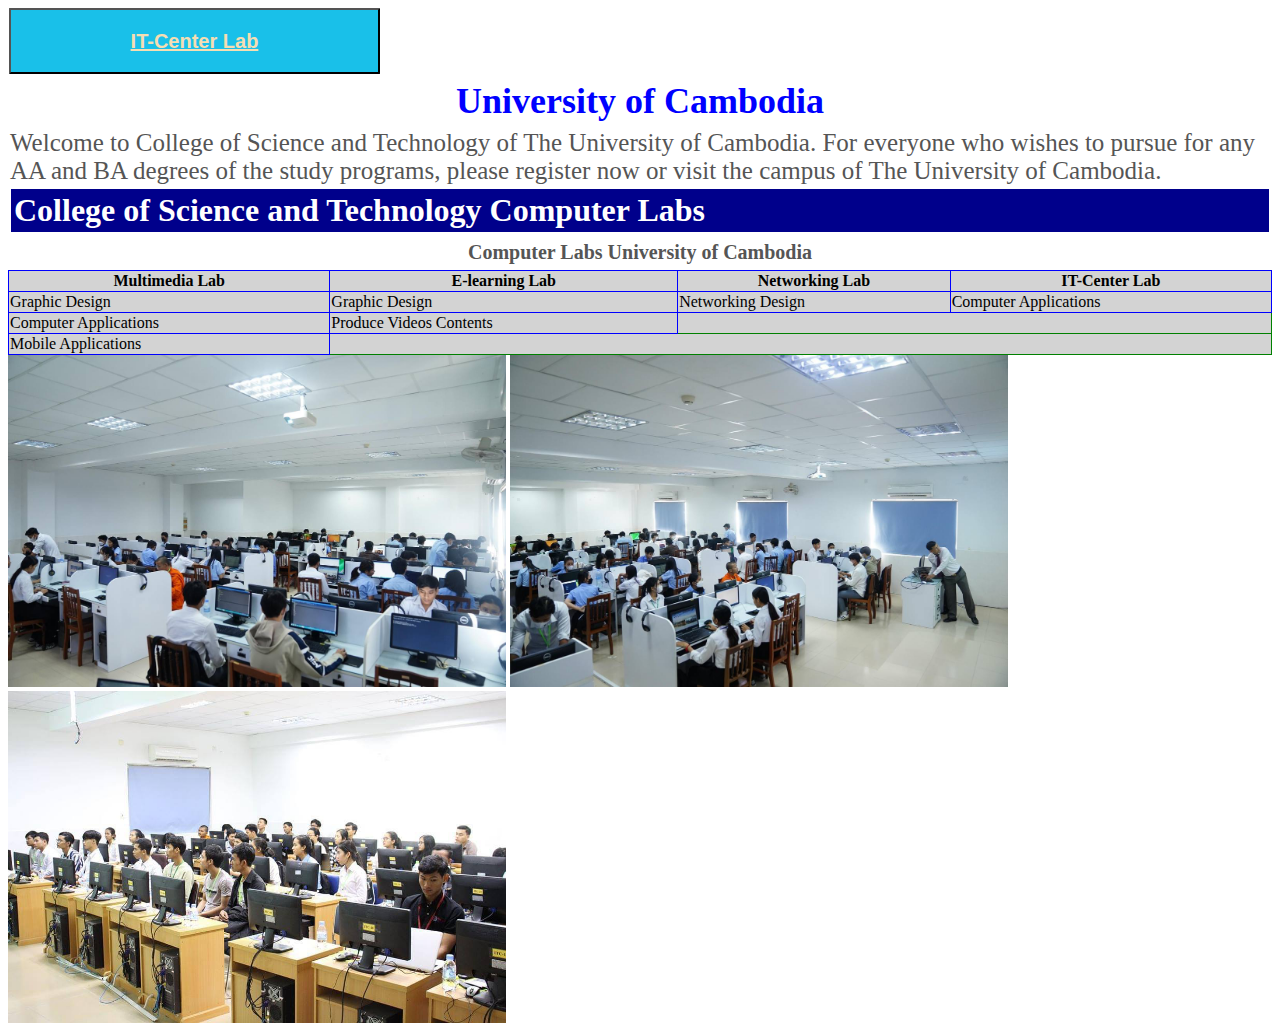
<file: Lab3.html>
<!DOCTYPE html>
<html>
<head>
     <title>College CoST</title>
     <link rel="stylesheet" href="style.css">
</head>
<body>
    <button><h4><a href="Lab4.html">IT-Center Lab</a></h4></button><br>
    <h1 style="color:blue;
text-align: center;"> 
University of Cambodia 
</h1>
        
<p>
Welcome to College of Science and Technology of The University of Cambodia. For everyone who wishes to pursue for any AA and BA degrees of the study programs, please register now or visit the campus of The University of Cambodia.
</p>

<h2 style="color:white;background-color:darkblue;"> College of Science and Technology Computer Labs </h2>
<table border="1" bordercolor="red" bgcolor="lightgrey" width="100%">
        <caption><h4>Computer Labs University of Cambodia</h4></caption>
        <style>
            table,
            th,
            td {
                border: 1px solid blue;
            }
        </style>
        <tr>
            <th>Multimedia Lab</th>
            <th>E-learning Lab</th>
            <th>Networking Lab</th>
			<th>IT-Center Lab</th>
        </tr>
        <tr>
            <td rowspan="1">Graphic Design</td>
            <td>Graphic Design</td>
            <td>Networking Design</td>
			<td>Computer Applications</td>
        </tr>
        <tr>
            <td>Computer Applications</td>
            <td>Produce Videos Contents</td>
        </tr>
        <tr>
            <td colspan="1">Mobile Applications</td>
        </tr>
        </table>
        <img src="images/5.png" width="498" hight="100">
<img src="images/6.png" width="498" hight="100">
<img src="images/7.png" width="498" hight="100">

</body>
</html>
</file>
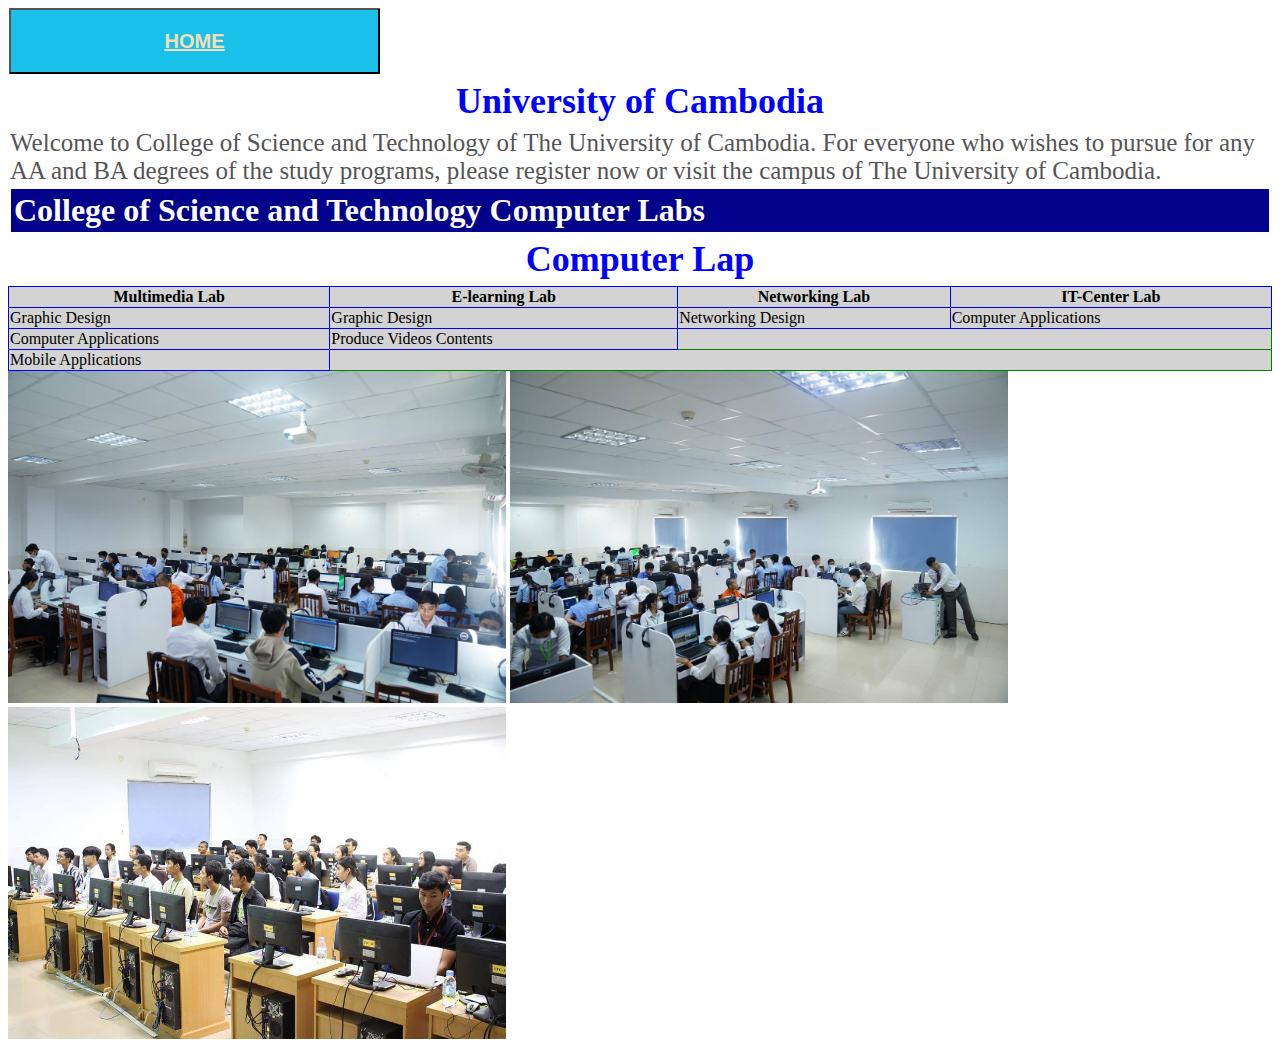
<file: Lab4.html>
<!DOCTYPE html>
<html>
<head>
     <title>Networking Lab</title>
     <link rel="stylesheet" href="style.css">
</head>
<body>
    <button><h4><a href="index.html" ><u>HOME</u></a></h4></button>
    <h1 style="color:blue;
    text-align: center;"> 
    University of Cambodia 
    </h1>
            
        
<p>
Welcome to College of Science and Technology of The University of Cambodia. For everyone who wishes to pursue for any AA and BA degrees of the study programs, please register now or visit the campus of The University of Cambodia.
</p>
<h2 style="color:white;background-color:darkblue;"> College of Science and Technology Computer Labs </h2>
<table border="1" bordercolor="red" bgcolor="lightgrey" width="100%">
    <h1 style="color:blue;
    text-align: center;"> 
   Computer Lap
    </h1>
            
        <style>
            table,
            th,
            td {
                border: 1px solid blue;
            }
        </style>
        <tr>
            <th>Multimedia Lab</th>
            <th>E-learning Lab</th>
            <th>Networking Lab</th>
			<th>IT-Center Lab</th>
        </tr>
        <tr>
            <td rowspan="1">Graphic Design</td>
            <td>Graphic Design</td>
            <td>Networking Design</td>
			<td>Computer Applications</td>
        </tr>
        <tr>
            <td>Computer Applications</td>
            <td>Produce Videos Contents</td>
        </tr>
        <tr>
            <td colspan="1">Mobile Applications</td>
        </tr>
        </table>
        <img src="images/5.png" width="498" hight="100">
<img src="images/6.png" width="498" hight="100">
<img src="images/7.png" width="498" hight="100">

</body>
</html>
</file>
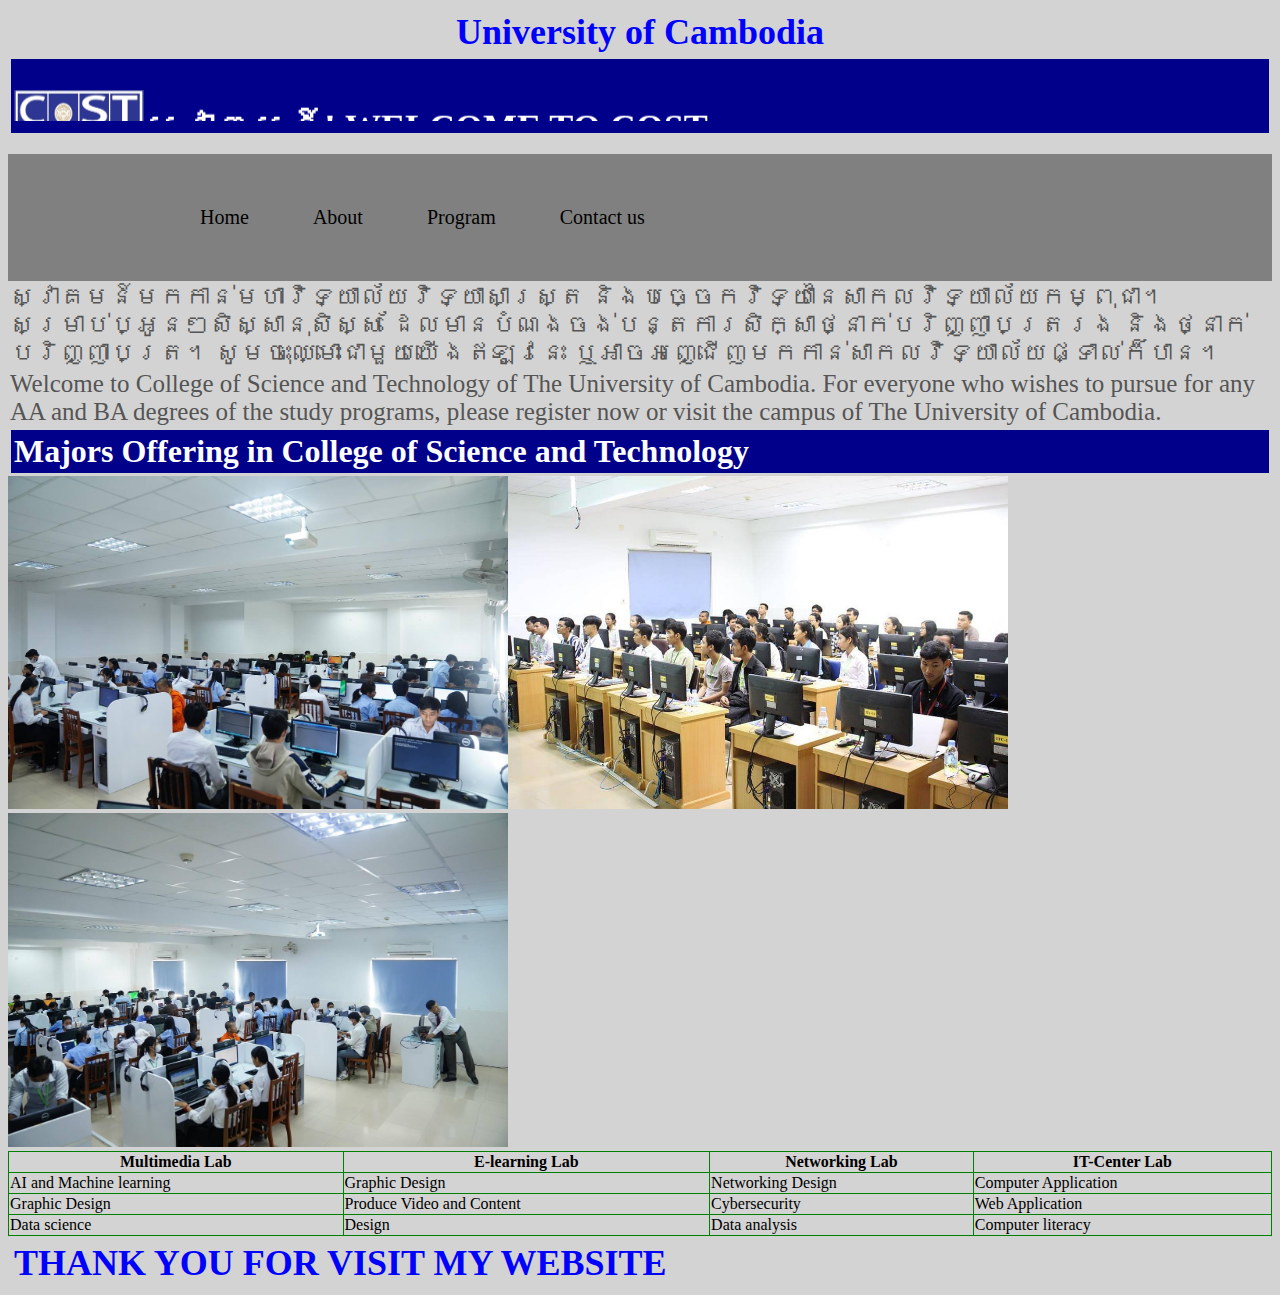
<file: program.html>
<!DOCTYPE html>
<html>
  <head>
    <title>Program</title>
  
  <link rel="stylesheet" href="style.css" />
  <link rel="stylesheet" href="index.html">
  <body style="background-color: lightgray">
    <h1 style="color:blue;
text-align: center;"> 
University of Cambodia 
</h1>
        
    <h1 style="color: white; background-color: darkblue">
      <marquee behavior="scroll" direction="up" scrollamount="4"
        ><img
          src="images/cost.jpg"
          alt="Assigment 4"
          style="width: 130px; height: 50px"
        />ស្វាគមន៍! WELCOME TO COST</marquee
      >
    </h1>
    <br />
    <header class="top-page">
      <nav class="navigation containner-width">
       <ul class="nav-lists">
         <li class="nav-links"><a href="index.html"></a>Home</li>
         <li class="nav-links"><a href="page.html"></a>About</li>
         <li class="nav-links"><a href="program.html"></a>Program</li>
         <li class="nav-links"><a href="https://cost.uc.edu.kh/"></a>Contact us</li>
       </ul>
       </nav>
       </header>
    <p>
      ស្វាគមន៍មកកាន់មហាវិទ្យាល័យវិទ្យាសាស្ត្រ
      និងបច្ចេកវិទ្យានៃសាកលវិទ្យាល័យកម្ពុជា។ សម្រាប់ប្អូនៗសិស្សានុសិស្ស
      ដែលមានបំណងចង់បន្តការសិក្សាថ្នាក់បរិញ្ញាបត្ររង និងថ្នាក់បរិញ្ញាបត្រ។
      សូមចុះឈ្មោះជាមួយយើងឥឡូវនេះ ឬអាចអញ្ជើញមកកាន់សាកលវិទ្យាល័យផ្ទាល់ក៏បាន។
    </p>
    <p>
      Welcome to College of Science and Technology of The University of
      Cambodia. For everyone who wishes to pursue for any AA and BA degrees of
      the study programs, please register now or visit the campus of The
      University of Cambodia.
    </p>

    <h2 style="color: white; background-color: darkblue">
      Majors Offering in College of Science and Technology
    </h2>

    <div class="table2">
      <table style="width: 100%">
        <tr>
          <th>Multimedia Lab</th>
          <th>E-learning Lab</th>
          <th>Networking Lab</th>
          <th>IT-Center Lab</th>
        </tr>
        <tr>
          <td>AI and Machine learning</td>
          <td>Graphic Design</td>
          <td>Networking Design</td>
          <td>Computer Application</td>
        </tr>

        <tr>
          <td>Graphic Design</td>
          <td>Produce Video and Content</td>
          <td>Cybersecurity</td>
          <td>Web Application</td>
        </tr>
        <tr>
          <td>Data science</td>
          <td>Design</td>
          <td>Data analysis</td>
          <td>Computer literacy</td>
        </tr>
        <img src="images/5.png" width="500" hight="100" />
        <img src="images/7.png" width="500" hight="100" />
        <img src="images/6.png" width="500" hight="100" />
      </table>
    </div>
    <h1><B>THANK YOU FOR VISIT MY WEBSITE</B></h1>
  </body>
  </head>
</html>
</file>
<file: style.css>
header {
  background-color: gray;
  text-align: center;
  padding: 2em;
  
}

h1{
  color:blue;
  font-size: 36px;
  margin: 3px;
  padding: 3px;
}
h2 {
  color: orange;
  font-size: 32px;
  margin: 3px;
  padding: 3px;
}
h3{
  color:red;
  font-size: 32px;
  margin: 3px;
  padding: 3px;
}
h4{
  color: #555;
  font-size: 20px;
  margin: 3px;
  padding: 3px;
}
p {
  color: #555;
  font-size: 25px;
  margin: 1px;
  padding: 1px;
}

section {
  background-color: #fff;
  margin: 10px;
  padding: 10px;
  border-radius: 10px solid;
  box-shadow: 10px rgba(0, 0, 0, 0.1);
}

.education,
.experience {
  margin-bottom: 20px;
}



table,
tr,
td,
th {
  border: 1px solid green;
  border-collapse: collapse;
}



.logo {
  font-size: 35px;
  font-weight: 600;
  color: white;
}
li {
  list-style: none;
  display:flex;
  color: black;
}

button {
  background-color: rgb(25, 192, 233);
  margin-left: 1px;
  border-radius: 1px;
  padding: 1px;
  width: 371px;
  height: 66px;
  font-size: 20px;
}
button a {
  color: wheat;
  font-weight: bold;
}
.nav-links{
  font-size: 20px;
  display: flex;
  gap: 2rem;
 

}
.navigation{
  display: flex;
  justify-content: space-between;
  background-color: gray;
}
.containner-width {
  max-width: 1024px;
  margin: 0 auto;
}
.nav-lists{
  font-size: 20px;
  display: flex;
  gap: 2rem;
  color: black;
 
}
a {
  font-size: 20px;
}
</file>
